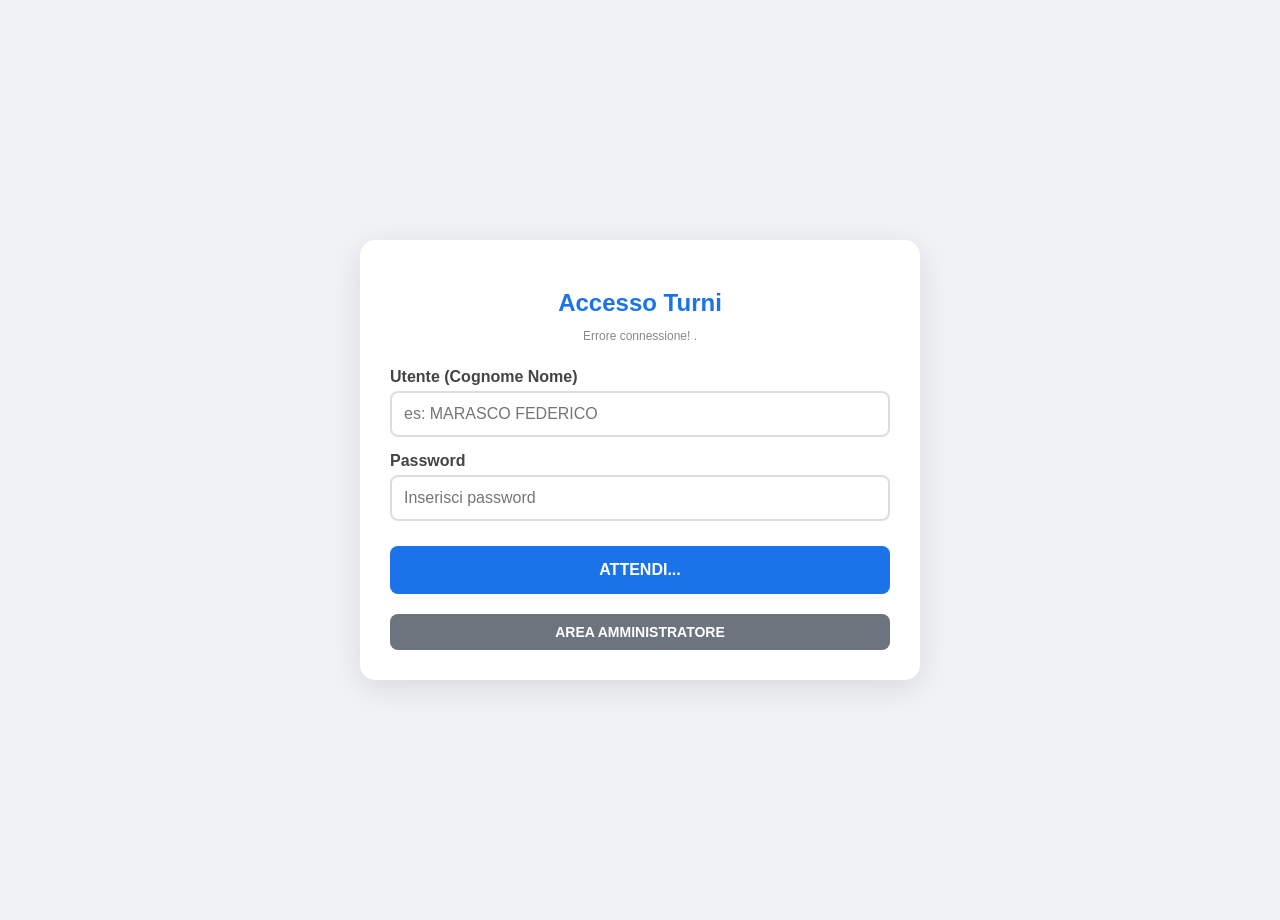
<file: index.html>
<!DOCTYPE html>
<html lang="it">
<head>
    <meta charset="UTF-8">
    <meta name="viewport" content="width=device-width, initial-scale=1.0">
    <title>Login Orari Personale</title>
    <style>
        body { font-family: 'Segoe UI', Tahoma, sans-serif; background-color: #f0f2f5; display: flex; justify-content: center; align-items: center; min-height: 100vh; margin: 0; padding: 10px; }
        .card { background: white; padding: 30px; border-radius: 15px; box-shadow: 0 8px 30px rgba(0,0,0,0.1); width: 100%; max-width: 500px; }
        h2 { color: #1a73e8; text-align: center; margin-bottom: 5px; }
        p.status { text-align: center; font-size: 12px; color: #888; margin-bottom: 25px; }
        .form-group { margin-bottom: 15px; }
        label { display: block; margin-bottom: 5px; font-weight: bold; color: #444; }
        input { width: 100%; padding: 12px; border: 2px solid #ddd; border-radius: 8px; box-sizing: border-box; font-size: 16px; }
        button { width: 100%; background: #1a73e8; color: white; border: none; padding: 15px; border-radius: 8px; font-size: 16px; font-weight: bold; cursor: pointer; margin-top: 10px; transition: 0.3s; }
        button:hover { background: #1557b0; }
        .btn-admin { background: #6c757d; margin-top: 20px; font-size: 14px; padding: 10px; }
        
        #area-orario { margin-top: 30px; border-top: 2px solid #eee; padding-top: 20px; display: none; }
        .nome-utente { color: #1a73e8; text-align: center; margin-bottom: 15px; text-transform: uppercase; font-size: 1.4em; }
        table { width: 100%; border-collapse: collapse; margin-top: 10px; }
        th { background: #e8f0fe; color: #1a73e8; font-size: 13px; padding: 12px; border: 1px solid #d0d7de; text-transform: uppercase; }
        td { padding: 15px 10px; text-align: center; border: 1px solid #eee; font-weight: 600; font-size: 16px; color: #333; }
        .loading-dots:after { content: ' .'; animation: dots 1s steps(5, end) infinite;}
        @keyframes dots { 0%, 20% { color: rgba(0,0,0,0); text-shadow: .5em 0 0 rgba(0,0,0,0), 1em 0 0 rgba(0,0,0,0); } 40% { color: #888; text-shadow: .5em 0 0 rgba(0,0,0,0), 1em 0 0 rgba(0,0,0,0); } 60% { text-shadow: .5em 0 0 #888, 1em 0 0 rgba(0,0,0,0); } 80%, 100% { text-shadow: .5em 0 0 #888, 1em 0 0 #888; } }
    </style>
</head>
<body>

<div class="card">
    <h2>Accesso Turni</h2>
    <p id="stato-caricamento" class="status loading-dots">Sincronizzazione database</p>
    
    <div id="login-form">
        <div class="form-group">
            <label>Utente (Cognome Nome)</label>
            <input type="text" id="userLogin" placeholder="es: MARASCO FEDERICO">
        </div>

        <div class="form-group">
            <label>Password</label>
            <input type="password" id="passLogin" placeholder="Inserisci password">
        </div>
        
        <button id="btnLogin" onclick="eseguiLogin()" disabled>ATTENDI...</button>
    </div>

    <div id="area-orario">
        <h3 class="nome-utente" id="displayNome"></h3>
        <table id="tabellaRisultati">
            <thead><tr id="testata"></tr></thead>
            <tbody><tr id="corpoOrario"></tr></tbody>
        </table>
        <button onclick="location.reload()" style="background:#dc3545; margin-top:20px;">LOGOUT</button>
    </div>

    <button onclick="accessoAmministratore()" class="btn-admin">AREA AMMINISTRATORE</button>
</div>

<script>
    // --- LINK GOOGLE SHEETS AGGIORNATI ---
    const LINK_ORARI_CSV = "https://docs.google.com/spreadsheets/d/e/2PACX-1vTyBo6kFgjH-cfZZa6MqX_xs8AAxcTVO04So_JFoDDGuk-7hwS3-lqer0Wivgi_zelazFV4Yk5syeLn/pub?gid=0&single=true&output=csv";
    const LINK_PASS_CSV = "https://docs.google.com/spreadsheets/d/e/2PACX-1vTyBo6kFgjH-cfZZa6MqX_xs8AAxcTVO04So_JFoDDGuk-7hwS3-lqer0Wivgi_zelazFV4Yk5syeLn/pub?gid=486220238&single=true&output=csv";

    let foglioOrari = [];
    let foglioPassword = [];

    window.onload = async function() {
        try {
            // cb=Date.now() serve a evitare che il browser carichi versioni vecchie
            const [resOrari, resPass] = await Promise.all([
                fetch(LINK_ORARI_CSV + "&cb=" + Date.now()),
                fetch(LINK_PASS_CSV + "&cb=" + Date.now())
            ]);

            const textOrari = await resOrari.text();
            const textPass = await resPass.text();

            foglioOrari = trasformaCSV(textOrari);
            foglioPassword = trasformaCSV(textPass);

            document.getElementById('stato-caricamento').innerText = "Database Pronto";
            document.getElementById('stato-caricamento').classList.remove('loading-dots');
            document.getElementById('btnLogin').innerText = "ACCEDI";
            document.getElementById('btnLogin').disabled = false;
        } catch (err) {
            document.getElementById('stato-caricamento').innerText = "Errore connessione!";
            console.error("Errore:", err);
        }
    };

    function trasformaCSV(testo) {
        const righe = testo.split(/\r?\n/);
        return righe.map(riga => {
            return riga.split(/,(?=(?:(?:[^"]*"){2})*[^"]*$)/).map(cella => 
                cella.replace(/^"|"$/g, '').trim()
            );
        });
    }

    function eseguiLogin() {
        const userIn = document.getElementById('userLogin').value.trim().toLowerCase();
        const passIn = document.getElementById('passLogin').value.trim();

        if (!userIn || !passIn) {
            alert("Inserisci Nome e Password!");
            return;
        }

        // Controllo nel foglio password (UTENTE col 0, PASSWORD col 1)
        const utenteValido = foglioPassword.find(r => 
            r[0] && r[0].toLowerCase().trim() === userIn && r[1] && r[1].toString().trim() === passIn
        );

        if (utenteValido) {
            // Cerchiamo gli orari (riga 0 è l'intestazione)
            const rigaOrari = foglioOrari.find((r, i) => i > 0 && r[0] && r[0].toLowerCase().trim().includes(userIn));
            
            if (rigaOrari) {
                document.getElementById('login-form').style.display = 'none';
                mostraTurni(foglioOrari[0], rigaOrari);
            } else {
                alert("Login riuscito, ma non abbiamo trovato turni per te questa settimana.");
            }
        } else {
            alert("Nome utente o Password errati. Riprova.");
        }
    }

    function mostraTurni(header, turni) {
        const testata = document.getElementById('testata');
        const corpo = document.getElementById('corpoOrario');
        document.getElementById('displayNome').innerText = turni[0];
        testata.innerHTML = ""; corpo.innerHTML = "";

        let contatore = 0;
        for (let j = 1; j < header.length; j++) {
            let valore = turni[j];
            // Se la cella è vuota o riposo, la saltiamo
            if (!valore || valore.toUpperCase() === "RIPOSO" || valore === "") continue;
            
            contatore++;
            const th = document.createElement('th');
            th.innerText = header[j];
            testata.appendChild(th);

            const td = document.createElement('td');
            td.innerHTML = valore.replace(/,/g, "<br>").replace(" ", "<br>");
            corpo.appendChild(td);
        }
        
        if(contatore > 0) {
            document.getElementById('area-orario').style.display = "block";
        } else {
            alert("Risulti a RIPOSO tutta la settimana!");
        }
    }

    function accessoAmministratore() {
        const pass = prompt("Password Amministratore:");
        if (pass === "1234") window.location.href = "tutti.html";
    }
</script>

</body>
</html>
<!--<!DOCTYPE html>
<html lang="it">
<head>
    <meta charset="UTF-8">
    <title>Orari Riservati</title>
    <style>
        body { font-family: sans-serif; background-color: #f4f7f6; text-align: center; padding: 20px; }
        .utente-section { 
            background: white; max-width: 900px; margin: 20px auto; 
            padding: 20px; border-radius: 12px; box-shadow: 0 4px 15px rgba(0,0,0,0.1); 
            display: none; /* Nascosto finché non metti la pass */
        }
        table { border-collapse: collapse; width: 100%; margin: 20px 0; }
        th, td { padding: 12px; border: 1px solid #eee; text-align: center; }
        th { background-color: #3498db; color: white; }
        .weekend { background-color: #fff5e6; }
        .riposo { color: #bdc3c7; font-style: italic; }
        .totale-box { 
            background: #2c3e50; color: white; padding: 15px; 
            border-radius: 5px; display: inline-block; font-weight: bold; font-size: 1.2em;
        }
        #valore-ore { color: #2ecc71; }
    </style>
</head>
<body>

    <h1>Visualizzatore Orari Personale</h1>
    
    <div id="errore" style="display:none; color:red; font-weight:bold; margin-top:50px;">
        Password errata! Ricarica la pagina.
    </div>

    <section id="sez-1234" class="utente-section">
        <h2>Orari di Federico Marasco</h2>
        <table id="tab-1234">
            <thead>
                <tr>
                    <th>Lun</th><th>Mar</th><th>Mer</th><th>Gio</th><th>Ven</th>
                    <th class="weekend">Sab</th><th class="weekend">Dom</th>
                </tr>
            </thead>
            <tbody>
                <tr>
                    <td>07:00-11:00<br>12:00-16:00</td>
                    <td>07:00-11:00<br>12:00-16:00</td>
                    <td>07:00-11:00<br>12:00-16:00</td>
                    <td>11:00-12:45<br>13:15-14:00<br>15:00-20:00</td>
                    <td class="riposo">RIPOSO</td>
                    <td class="weekend">11:00-15:00<br>16:00-20:00</td>
                    <td class="weekend riposo">RIPOSO</td>
                </tr>
            </tbody>
        </table>
    </section>

    <section id="sez-4321" class="utente-section">
        <h2>Orari di Alex</h2>
        <table id="tab-4321">
            <thead>
                <tr>
                    <th>Lun</th><th>Mar</th><th>Mer</th><th>Gio</th><th>Ven</th>
                    <th class="weekend">Sab</th><th class="weekend">Dom</th>
                </tr>
            </thead>
            <tbody>
                <tr>
                    <td>09:00-13:00</td>
                    <td>09:00-13:00</td>
                    <td>09:00-13:00</td>
                    <td>09:00-13:00</td>
                    <td>09:00-13:00</td>
                    <td class="riposo">RIPOSO</td>
                    <td class="riposo">RIPOSO</td>
                </tr>
            </tbody>
        </table>
    </section>

    <div id="box-totale" style="display:none;">
        <div class="totale-box">Totale Ore Settimanali: <span id="valore-ore">0</span> ore</div>
    </div>

    <script>
        function calcolaDinamico(idTabella) {
            const celle = document.querySelectorAll(`#${idTabella} tbody td`);
            let minutiTotali = 0;

            celle.forEach(cella => {
                const testo = cella.innerText.replace(/\s+/g, ''); // Toglie spazi vuoti
                if (testo === "RIPOSO") return;

                const matchOrari = testo.match(/(\d{2}:\d{2})-(\d{2}:\d{2})/g);
                if (matchOrari) {
                    matchOrari.forEach(fascia => {
                        const [inizio, fine] = fascia.split('-');
                        const [hI, mI] = inizio.split(':').map(Number);
                        const [hF, mF] = fine.split(':').map(Number);
                        minutiTotali += (hF * 60 + mF) - (hI * 60 + mI);
                    });
                }
            });

            const oreFinali = (minutiTotali / 60).toFixed(2);
            document.getElementById('valore-ore').innerText = oreFinali;
            document.getElementById('box-totale').style.display = 'block';
        }

        // GESTIONE LOGIN
        const pass = prompt("Inserisci Password:");

        if (pass === "1234") {
            document.getElementById('sez-1234').style.display = 'block';
            calcolaDinamico('tab-1234');
        } else if (pass === "4321") {
            document.getElementById('sez-4321').style.display = 'block';
            calcolaDinamico('tab-4321');
        } else {
            document.getElementById('errore').style.display = 'block';
        }
    </script>
	
	<button onclick="window.location.href='tutti.html'">Visualizza Tabellone Completo</button>

</body>
</html>
-->
</file>
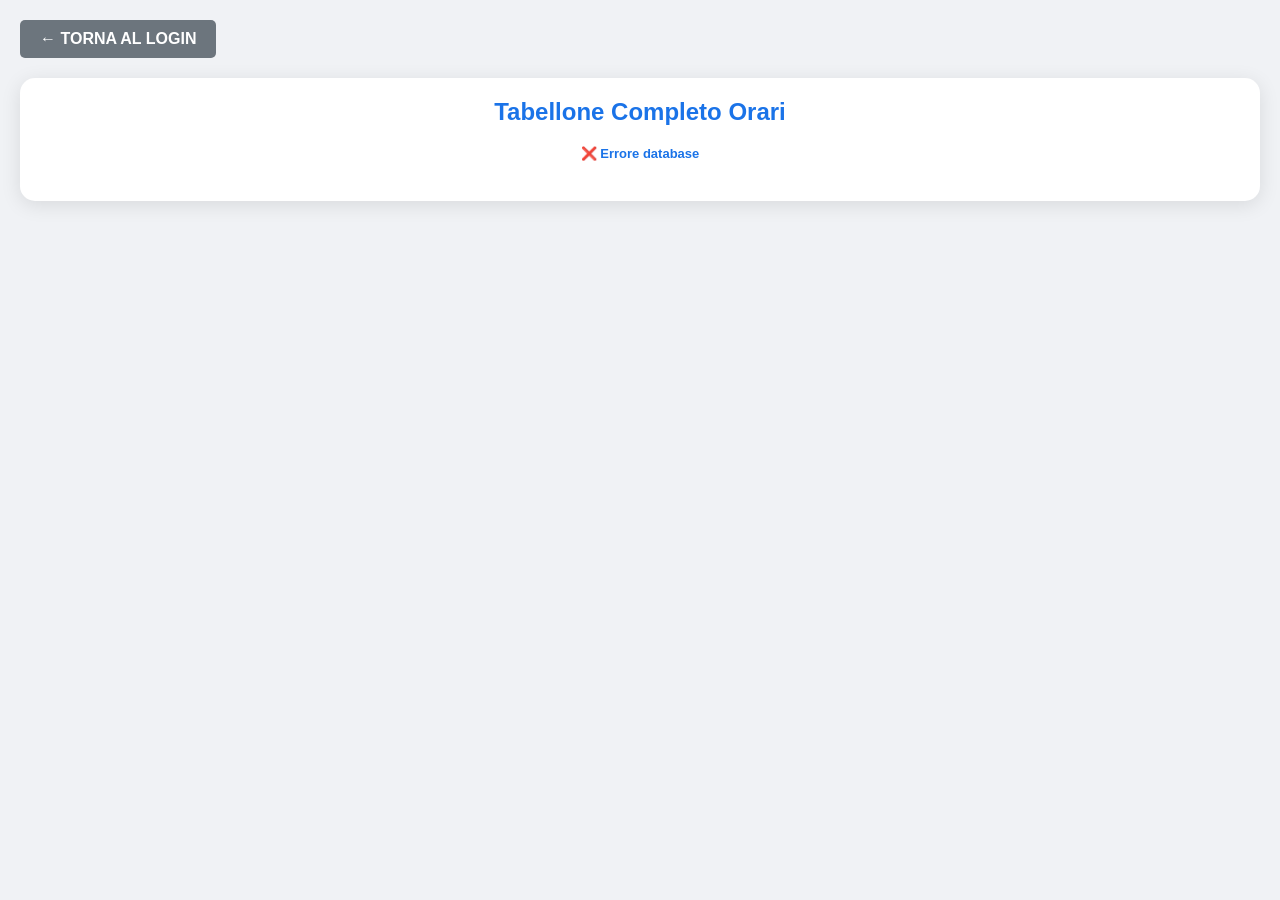
<file: tutti.html>
<!DOCTYPE html>
<html lang="it">
<head>
    <meta charset="UTF-8">
    <meta name="viewport" content="width=device-width, initial-scale=1.0">
    <title>Tabellone Orari con Controllo Ore (AI)</title>
    <style>
        body { font-family: 'Segoe UI', Tahoma, sans-serif; background-color: #f0f2f5; margin: 0; padding: 20px; }
        .container { background: white; padding: 20px; border-radius: 15px; box-shadow: 0 4px 20px rgba(0,0,0,0.1); overflow-x: auto; max-width: 1400px; margin: 0 auto; }
        h2 { color: #1a73e8; text-align: center; margin-top: 0; }
        table { width: 100%; border-collapse: collapse; margin-top: 20px; background: white; }
        th { background: #1a73e8; color: white; padding: 12px; text-transform: uppercase; font-size: 12px; position: sticky; top: 0; }
        td { border: 1px solid #ddd; padding: 10px; text-align: center; font-size: 13px; font-weight: 600; }
        
        /* Colore Rosso per chi fa meno di 40 ore */
        .sotto-soglia { background-color: #ffcccc !important; color: #b71c1c; }
        .ore-badge { padding: 4px 8px; border-radius: 4px; background: #eee; font-size: 12px; }
        
        .btn-back { display: inline-block; margin-bottom: 20px; padding: 10px 20px; background: #6c757d; color: white; text-decoration: none; border-radius: 5px; font-weight: bold; }
        .status { text-align: center; font-size: 13px; margin-bottom: 10px; font-weight: bold; }
    </style>
</head>
<body>

<a href="index.html" class="btn-back">← TORNA AL LOGIN</a>

<div class="container">
    <h2>Tabellone Completo Orari</h2>
    <p id="stato" class="status" style="color: #1a73e8;">Analisi intelligente delle ore in corso...</p>
    
    <table id="tabellaCompleta">
        <thead id="testata"></thead>
        <tbody id="corpo"></tbody>
    </table>
</div>

<script>
    const LINK_DATABASE = "https://docs.google.com/spreadsheets/d/e/2PACX-1vTyBo6kFgjH-cfZZa6MqX_xs8AAxcTVO04So_JFoDDGuk-7hwS3-lqer0Wivgi_zelazFV4Yk5syeLn/pub?gid=0&single=true&output=csv";

    window.onload = async function() {
        try {
            const response = await fetch(LINK_DATABASE + "&nocache=" + Date.now());
            const csvText = await response.text();
            const datiArray = trasformaCSV(csvText);
            if (datiArray.length > 0) generaTabella(datiArray);
        } catch (e) {
            document.getElementById('stato').innerText = "❌ Errore database";
        }
    };

    function trasformaCSV(testo) {
        return testo.split(/\r?\n/).map(riga => {
            return riga.split(/,(?=(?:(?:[^"]*"){2})*[^"]*$)/).map(cella => cella.replace(/^"|"$/g, '').trim());
        }).filter(r => r.length > 1);
    }

    // FUNZIONE "AI" PER CALCOLARE LE ORE DA UNA STRINGA (es. "08:00-14:00")
    function calcolaOreSertimana(riga) {
        let totale = 0;
        for (let i = 1; i < riga.length; i++) {
            let cella = riga[i].replace(/\s/g, '');
            if (cella.includes("-")) {
                let parti = cella.split("-");
                let inizio = parti[0].split(":");
                let fine = parti[1].split(":");
                
                let hInizio = parseInt(inizio[0]) + (inizio[1] ? parseInt(inizio[1])/60 : 0);
                let hFine = parseInt(fine[0]) + (fine[1] ? parseInt(fine[1])/60 : 0);
                
                let diff = hFine - hInizio;
                if (diff < 0) diff += 24; // Gestione turno notte
                totale += diff;
            }
        }
        return totale;
    }

    function generaTabella(matrice) {
        const thead = document.getElementById('testata');
        const tbody = document.getElementById('corpo');
        thead.innerHTML = ""; tbody.innerHTML = "";

        matrice.forEach((riga, i) => {
            const tr = document.createElement('tr');
            
            // Aggiungiamo le celle normali
            riga.forEach(testo => {
                const cella = (i === 0) ? document.createElement('th') : document.createElement('td');
                cella.innerHTML = testo.replace(/,/g, "<br>");
                tr.appendChild(cella);
            });

            // LOGICA DI CONTROLLO ORE
            if (i === 0) {
                // Intestazione nuova colonna
                const thOre = document.createElement('th');
                thOre.innerText = "TOTALE ORE";
                tr.appendChild(thOre);
                thead.appendChild(tr);
            } else {
                // Calcolo ore per il dipendente
                let oreTotali = calcolaOreSertimana(riga);
                const tdOre = document.createElement('td');
                tdOre.innerHTML = `<span class="ore-badge">${oreTotali.toFixed(1)}h</span>`;
                tr.appendChild(tdOre);

                // EVIDENZIA IN ROSSO SE MENO DI 40 ORE
                if (oreTotali < 40) {
                    tr.classList.add('sotto-soglia');
                }
                tbody.appendChild(tr);
            }
        });
        document.getElementById('stato').innerText = "✅ Analisi completata: Righe rosse = meno di 40 ore";
    }
</script>
</body>
</html>
</file>
